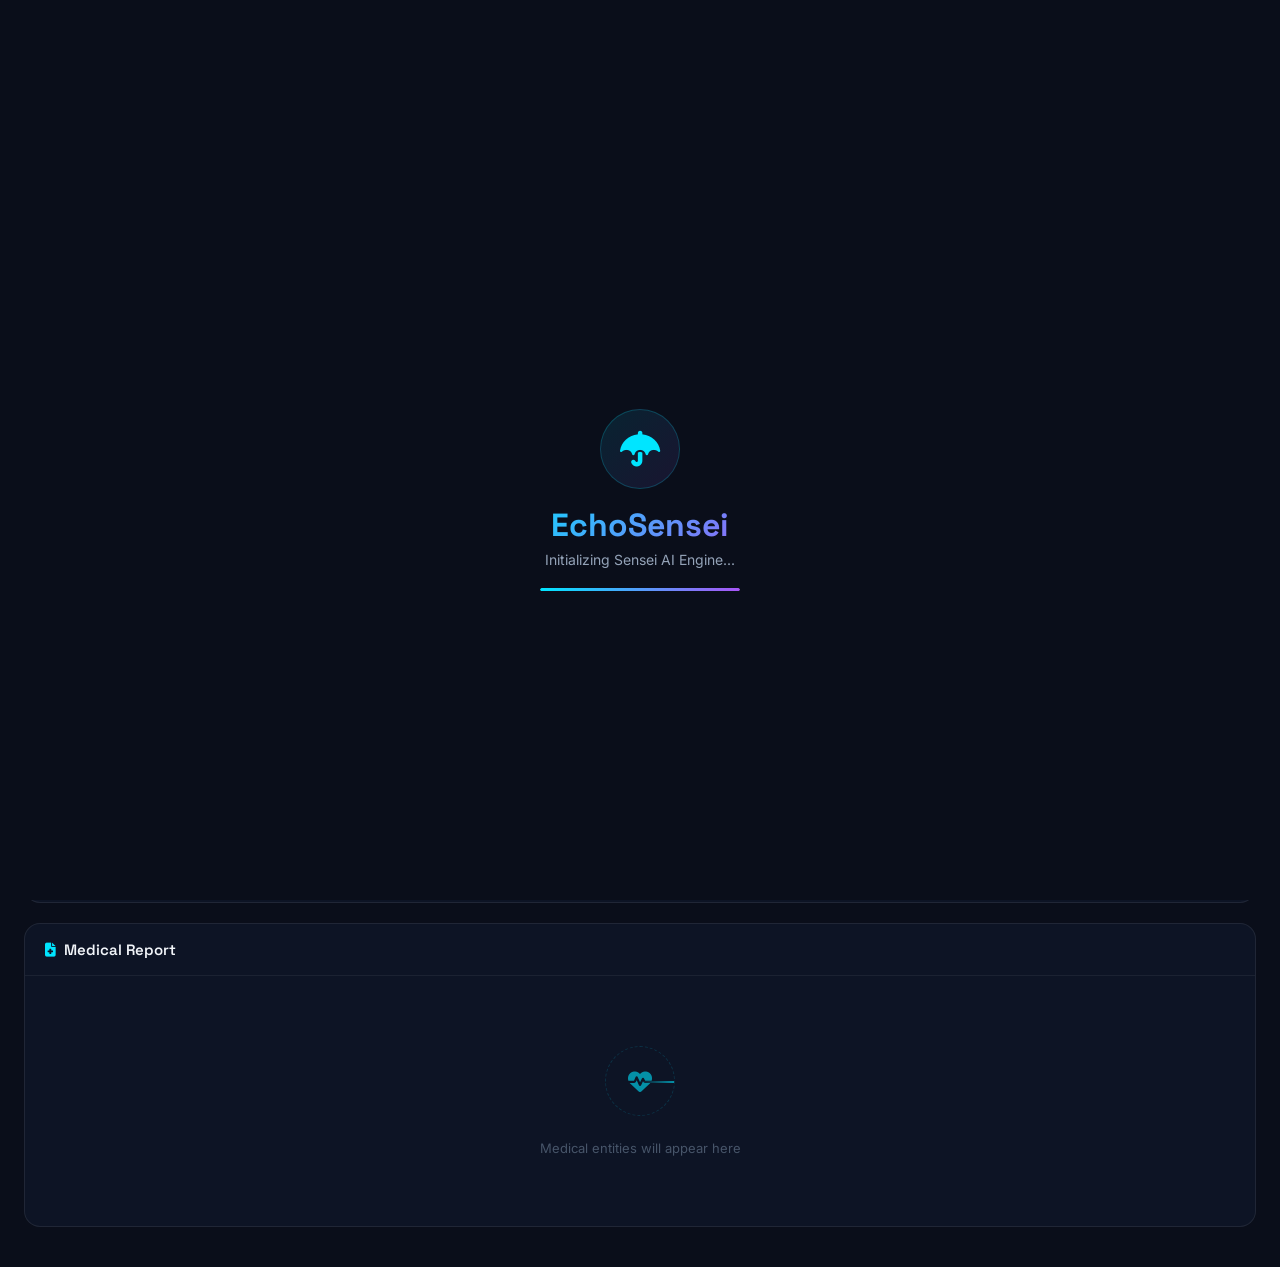
<file: echosensei/ui_update_tmp/index.html>
<!DOCTYPE html>
<html lang="en">
<head>
    <meta charset="UTF-8">
    <meta name="viewport" content="width=device-width, initial-scale=1.0">
    <title>EchoSensei — AI Medical Akinator</title>
    <meta name="description" content="EchoSensei: Privacy-first AI medical assistant powered by AI4Bharat and LLaMA-3. Speak in Hindi, Tamil, Kannada or English.">
    <link rel="preconnect" href="https://fonts.googleapis.com">
    <link rel="preconnect" href="https://fonts.gstatic.com" crossorigin>
    <link href="https://fonts.googleapis.com/css2?family=Inter:wght@300;400;500;600;700;900&family=Space+Grotesk:wght@400;500;600;700&family=JetBrains+Mono:wght@400;500&display=swap" rel="stylesheet">
    <link rel="stylesheet" href="https://cdnjs.cloudflare.com/ajax/libs/font-awesome/6.5.1/css/all.min.css">
    <link rel="stylesheet" href="style.css">
</head>
<body>

    <!-- ==================== LOADER ==================== -->
    <div id="loader">
        <div class="loader-content">
            <div class="loader-heartbeat">
                <svg class="ekg-line" viewBox="0 0 400 100" preserveAspectRatio="none">
                    <path class="ekg-path" d="M0,50 L80,50 L100,50 L110,10 L120,90 L130,20 L140,70 L155,50 L200,50 L220,50 L230,15 L240,85 L250,25 L260,65 L275,50 L400,50"/>
                </svg>
            </div>
            <div class="loader-icon-wrapper">
                <i class="fas fa-umbrella"></i>
            </div>
            <h2 class="loader-title">EchoSensei</h2>
            <p class="loader-subtitle">Initializing Sensei AI Engine<span class="dot-anim">...</span></p>
            <div class="loader-bar"><div class="loader-bar-fill"></div></div>
        </div>
    </div>

    <!-- ==================== BACKGROUND ==================== -->
    <canvas id="particles-canvas"></canvas>

    <!-- ==================== NAVIGATION ==================== -->
    <nav id="navbar">
        <div class="nav-container">
            <a href="#" class="nav-brand" id="nav-brand">
                <div class="nav-logo"><i class="fas fa-umbrella"></i></div>
                <span class="nav-name">EchoSensei</span>
            </a>
            <div class="nav-links">
                <a href="#dashboard" class="nav-link active" data-tab="dashboard"><i class="fas fa-th-large"></i> Dashboard</a>
                <a href="#sensei" class="nav-link" data-tab="sensei"><i class="fas fa-user-doctor"></i> Sensei</a>
                <a href="#history" class="nav-link" data-tab="history"><i class="fas fa-clock-rotate-left"></i> History</a>
                <a href="#about" class="nav-link" data-tab="about"><i class="fas fa-info-circle"></i> About</a>
            </div>
            <button class="nav-hamburger" id="nav-hamburger" aria-label="Toggle menu">
                <span></span><span></span><span></span>
            </button>
        </div>
    </nav>

    <!-- ==================== MAIN APP ==================== -->
    <main id="app-main">

        <!-- ===== DASHBOARD TAB ===== -->
        <section id="tab-dashboard" class="tab-page active">
            <div class="dashboard-grid">

                <!-- Quick Stats Row -->
                <div class="stats-row">
                    <div class="stat-card glass-card">
                        <div class="stat-icon" style="--accent: #00e5ff"><i class="fas fa-microphone-lines"></i></div>
                        <div class="stat-info">
                            <span class="stat-value" id="stat-sessions">0</span>
                            <span class="stat-label">Sessions</span>
                        </div>
                    </div>
                    <div class="stat-card glass-card">
                        <div class="stat-icon" style="--accent: #a855f7"><i class="fas fa-language"></i></div>
                        <div class="stat-info">
                            <span class="stat-value">4</span>
                            <span class="stat-label">Languages</span>
                        </div>
                    </div>
                    <div class="stat-card glass-card">
                        <div class="stat-icon" style="--accent: #10b981"><i class="fas fa-shield-halved"></i></div>
                        <div class="stat-info">
                            <span class="stat-value">100%</span>
                            <span class="stat-label">Private</span>
                        </div>
                    </div>
                    <div class="stat-card glass-card">
                        <div class="stat-icon" style="--accent: #f43f5e"><i class="fas fa-brain"></i></div>
                        <div class="stat-info">
                            <span class="stat-value" id="stat-engine">AI4B</span>
                            <span class="stat-label">Engine</span>
                        </div>
                    </div>
                </div>

                <!-- Main Recording Card -->
                <div class="recording-card glass-card" id="recording-card">
                    <div class="card-header">
                        <h3><i class="fas fa-wave-square"></i> Voice Capture</h3>
                        <div class="card-controls">
                            <select id="input-language" class="lang-select" title="Speech language">
                                <option value="auto">🌐 Auto</option>
                                <option value="en">🇬🇧 English</option>
                                <option value="hi">🇮🇳 Hindi</option>
                                <option value="ta">🇮🇳 Tamil</option>
                                <option value="kn">🇮🇳 Kannada</option>
                            </select>
                            <span class="status-pill" id="voice-status">Ready</span>
                        </div>
                    </div>
                    <div class="card-body">
                        <div class="waveform-container">
                            <canvas id="waveform-canvas"></canvas>
                        </div>
                        <div class="mic-area">
                            <div class="mic-ring" id="mic-ring-1"></div>
                            <div class="mic-ring" id="mic-ring-2"></div>
                            <button class="mic-button" id="mic-button" aria-label="Toggle microphone">
                                <i class="fas fa-microphone" id="mic-icon"></i>
                            </button>
                        </div>
                        <div class="recording-meta">
                            <span class="meta-pill"><i class="fas fa-globe"></i> <span id="detected-language">Auto-Detect</span></span>
                            <span class="meta-pill"><i class="fas fa-clock"></i> <span id="recording-duration">0:00</span></span>
                        </div>
                    </div>
                </div>

                <!-- Transcription Card -->
                <div class="transcription-card glass-card" id="transcription-card">
                    <div class="card-header">
                        <h3><i class="fas fa-closed-captioning"></i> Transcription</h3>
                        <div class="card-controls">
                            <button class="icon-btn" id="copy-transcription" title="Copy"><i class="fas fa-copy"></i></button>
                            <button class="icon-btn" id="clear-transcription" title="Clear"><i class="fas fa-trash-can"></i></button>
                        </div>
                    </div>
                    <div class="card-body">
                        <div class="transcription-output" id="transcription-output">
                            <div class="empty-state">
                                <div class="radar-icon"><i class="fas fa-satellite-dish"></i></div>
                                <p>Waiting for voice input...</p>
                            </div>
                        </div>
                        <div class="transcription-meta" id="transcription-meta">
                            <span id="word-count"><i class="fas fa-font"></i> 0 words</span>
                            <span id="char-count"><i class="fas fa-text-width"></i> 0 chars</span>
                        </div>
                    </div>
                </div>

                <!-- Medical Report Card -->
                <div class="report-card glass-card" id="report-card">
                    <div class="card-header">
                        <h3><i class="fas fa-file-medical"></i> Medical Report</h3>
                    </div>
                    <div class="card-body">
                        <div class="report-empty" id="report-empty">
                            <div class="radar-icon"><i class="fas fa-heartbeat"></i></div>
                            <p>Medical entities will appear here</p>
                        </div>
                        <div class="report-grid" id="report-grid" style="display:none;"></div>
                    </div>
                </div>

            </div>
        </section>

        <!-- ===== SENSEI TAB ===== -->
        <section id="tab-sensei" class="tab-page">
            <div class="sensei-container">
                <div class="sensei-avatar-area">
                    <div class="sensei-avatar">
                        <i class="fas fa-umbrella"></i>
                        <div class="avatar-ring"></div>
                    </div>
                    <h2 class="sensei-name">Sensei</h2>
                    <p class="sensei-subtitle">Your AI Medical Advisor</p>
                </div>

                <div class="sensei-chat glass-card" id="sensei-chat">
                    <div class="chat-messages" id="chat-messages">
                        <div class="chat-msg sensei-msg">
                            <div class="msg-avatar"><i class="fas fa-umbrella"></i></div>
                            <div class="msg-bubble">
                                <p>Namaste! I am <strong>Sensei</strong>, your AI medical advisor. Speak into the microphone on the Dashboard tab, and I will analyze your symptoms to help identify potential conditions.</p>
                                <span class="msg-time">Ready</span>
                            </div>
                        </div>
                    </div>
                </div>

                <div class="sensei-triage glass-card" id="sensei-triage" style="display:none;">
                    <div class="triage-header">
                        <i class="fas fa-triangle-exclamation"></i>
                        <span>Triage Assessment</span>
                    </div>
                    <div class="triage-body">
                        <div class="triage-item">
                            <span class="triage-label">Diagnosis Guess</span>
                            <span class="triage-value" id="triage-diagnosis">—</span>
                        </div>
                        <div class="triage-item">
                            <span class="triage-label">Doctor Required</span>
                            <span class="triage-value" id="triage-doctor">—</span>
                        </div>
                    </div>
                </div>
            </div>
        </section>

        <!-- ===== HISTORY TAB ===== -->
        <section id="tab-history" class="tab-page">
            <div class="history-container">
                <div class="history-empty glass-card" id="history-list">
                    <div class="radar-icon"><i class="fas fa-clock-rotate-left"></i></div>
                    <p>No sessions recorded yet. Start by speaking on the Dashboard.</p>
                </div>
            </div>
        </section>

        <!-- ===== ABOUT TAB ===== -->
        <section id="tab-about" class="tab-page">
            <div class="about-container">
                <div class="about-hero glass-card">
                    <div class="about-logo"><i class="fas fa-umbrella"></i></div>
                    <h2>EchoSensei</h2>
                    <p class="about-tagline">Privacy-First AI Medical Intelligence</p>
                    <div class="about-features">
                        <div class="about-feature">
                            <i class="fas fa-microphone-lines"></i>
                            <h4>Voice-First</h4>
                            <p>Speak naturally in Hindi, Tamil, Kannada, or English</p>
                        </div>
                        <div class="about-feature">
                            <i class="fas fa-shield-halved"></i>
                            <h4>100% Offline</h4>
                            <p>All AI processing happens locally on your machine</p>
                        </div>
                        <div class="about-feature">
                            <i class="fas fa-user-doctor"></i>
                            <h4>Medical Akinator</h4>
                            <p>Conversational follow-ups to narrow down diagnoses</p>
                        </div>
                        <div class="about-feature">
                            <i class="fas fa-brain"></i>
                            <h4>AI4Bharat + LLaMA-3</h4>
                            <p>State-of-the-art Indic ASR with local LLM reasoning</p>
                        </div>
                    </div>
                </div>
            </div>
        </section>

    </main>

    <script src="app.js"></script>
</body>
</html>
</file>
<file: echosensei/ui_update_tmp/style.css>
/* ══════════════════════════════════════════════════════════════════════════════
   EchoSensei — Premium Dark Medical AI Dashboard
   ══════════════════════════════════════════════════════════════════════════════ */

/* --- CSS Variables --- */
:root {
    --bg-primary: #0a0e1a;
    --bg-secondary: #0f1629;
    --bg-card: rgba(15, 22, 41, 0.85);
    --bg-card-hover: rgba(20, 30, 55, 0.95);
    --cyan: #00e5ff;
    --purple: #a855f7;
    --rose: #f43f5e;
    --amber: #f59e0b;
    --emerald: #10b981;
    --text-primary: #f1f5f9;
    --text-secondary: #94a3b8;
    --text-dim: #475569;
    --border: rgba(255,255,255,0.06);
    --glass-border: rgba(255,255,255,0.08);
    --radius: 16px;
    --radius-sm: 10px;
    --font-body: 'Inter', -apple-system, sans-serif;
    --font-heading: 'Space Grotesk', sans-serif;
    --font-mono: 'JetBrains Mono', monospace;
    --shadow-glow-cyan: 0 0 40px rgba(0,229,255,0.15);
    --shadow-glow-rose: 0 0 40px rgba(244,63,94,0.15);
}

*, *::before, *::after { box-sizing: border-box; margin: 0; padding: 0; }

html { scroll-behavior: smooth; }

body {
    font-family: var(--font-body);
    background: var(--bg-primary);
    color: var(--text-primary);
    min-height: 100vh;
    overflow-x: hidden;
    -webkit-font-smoothing: antialiased;
}

/* --- Scrollbar --- */
::-webkit-scrollbar { width: 6px; }
::-webkit-scrollbar-track { background: transparent; }
::-webkit-scrollbar-thumb { background: rgba(0,229,255,0.2); border-radius: 3px; }

/* ══════════════════════ ANIMATIONS ══════════════════════ */
@keyframes fadeInUp { from { opacity:0; transform:translateY(30px); } to { opacity:1; transform:translateY(0); } }
@keyframes fadeIn { from { opacity:0; } to { opacity:1; } }
@keyframes pulse { 0%,100% { transform:scale(1); } 50% { transform:scale(1.08); } }
@keyframes float { 0%,100% { transform:translateY(0); } 50% { transform:translateY(-12px); } }
@keyframes spin { to { transform:rotate(360deg); } }
@keyframes shimmer { 0% { left:-100%; } 100% { left:200%; } }
@keyframes gradientShift { 0% { background-position:0% 50%; } 50% { background-position:100% 50%; } 100% { background-position:0% 50%; } }

@keyframes ekgDraw {
    0% { stroke-dashoffset: 1200; }
    100% { stroke-dashoffset: 0; }
}
@keyframes ekgGlow {
    0%, 100% { filter: drop-shadow(0 0 3px rgba(0,229,255,0.3)); }
    50% { filter: drop-shadow(0 0 12px rgba(0,229,255,0.8)); }
}
@keyframes heartPulse {
    0% { transform: scale(1); }
    15% { transform: scale(1.12); }
    30% { transform: scale(0.95); }
    45% { transform: scale(1.05); }
    100% { transform: scale(1); }
}
@keyframes radarSweep {
    0% { transform: rotate(0deg); }
    100% { transform: rotate(360deg); }
}
@keyframes loaderFill { 0% { width:0; } 100% { width:100%; } }
@keyframes dotPulse { 0%,20% { opacity:0; } 50% { opacity:1; } 80%,100% { opacity:0; } }
@keyframes ripple { 0% { transform:scale(0.8); opacity:0.6; } 100% { transform:scale(2.5); opacity:0; } }
@keyframes slideIn { from { transform: translateX(40px); opacity: 0; } to { transform: translateX(0); opacity: 1; } }
@keyframes typing { from { width: 0; } to { width: 100%; } }
@keyframes blink { 0%,100% { opacity:1; } 50% { opacity:0; } }
@keyframes avatarBreath { 0%,100% { box-shadow: 0 0 20px rgba(0,229,255,0.2); } 50% { box-shadow: 0 0 40px rgba(0,229,255,0.5); } }

/* ══════════════════════ LOADER ══════════════════════ */
#loader {
    position: fixed; inset: 0; z-index: 10000;
    background: var(--bg-primary);
    display: flex; align-items: center; justify-content: center;
    transition: opacity 0.8s ease, visibility 0.8s ease;
}
#loader.hidden { opacity: 0; visibility: hidden; pointer-events: none; }

.loader-content { text-align: center; }

.loader-heartbeat {
    width: 320px; height: 80px; margin: 0 auto 20px;
    position: relative; overflow: visible;
}
.ekg-line { width: 100%; height: 100%; overflow: visible; }
.ekg-path {
    fill: none; stroke: var(--cyan); stroke-width: 2.5;
    stroke-linecap: round; stroke-linejoin: round;
    stroke-dasharray: 1200; stroke-dashoffset: 1200;
    animation: ekgDraw 2s ease-in-out infinite, ekgGlow 2s ease-in-out infinite;
}

.loader-icon-wrapper {
    width: 80px; height: 80px; margin: 0 auto 16px;
    display: flex; align-items: center; justify-content: center;
    font-size: 36px; border-radius: 50%;
    background: linear-gradient(135deg, rgba(0,229,255,0.1), rgba(168,85,247,0.1));
    border: 1px solid rgba(0,229,255,0.2);
    animation: heartPulse 1.8s ease-in-out infinite;
    color: var(--cyan);
}

.loader-title {
    font-family: var(--font-heading); font-size: 32px; font-weight: 700;
    background: linear-gradient(135deg, var(--cyan), var(--purple));
    -webkit-background-clip: text; -webkit-text-fill-color: transparent;
    background-clip: text; color: transparent;
    margin-bottom: 6px;
}
.loader-subtitle {
    color: var(--text-secondary); font-size: 14px; margin-bottom: 20px;
}
.dot-anim { animation: dotPulse 1.5s ease-in-out infinite; }

.loader-bar {
    width: 200px; height: 3px; margin: 0 auto;
    background: rgba(255,255,255,0.05); border-radius: 3px; overflow: hidden;
}
.loader-bar-fill {
    height: 100%; border-radius: 3px;
    background: linear-gradient(90deg, var(--cyan), var(--purple));
    animation: loaderFill 2.5s ease-in-out forwards;
}

/* ══════════════════════ PARTICLES CANVAS ══════════════════════ */
#particles-canvas {
    position: fixed; inset: 0; z-index: 0; pointer-events: none;
}

/* ══════════════════════ NAVIGATION ══════════════════════ */
#navbar {
    position: fixed; top: 0; left: 0; right: 0; z-index: 1000;
    background: rgba(10, 14, 26, 0.85);
    backdrop-filter: blur(20px); -webkit-backdrop-filter: blur(20px);
    border-bottom: 1px solid var(--border);
    padding: 0 24px; height: 60px;
}
.nav-container {
    max-width: 1400px; margin: 0 auto; height: 100%;
    display: flex; align-items: center; justify-content: space-between;
}
.nav-brand { display: flex; align-items: center; gap: 10px; text-decoration: none; color: inherit; }
.nav-logo {
    width: 36px; height: 36px; border-radius: 10px; display: flex;
    align-items: center; justify-content: center;
    background: linear-gradient(135deg, var(--cyan), var(--purple));
    font-size: 16px; color: #fff;
}
.nav-name { font-family: var(--font-heading); font-size: 18px; font-weight: 700; }

.nav-links { display: flex; gap: 4px; }
.nav-link {
    padding: 8px 16px; border-radius: var(--radius-sm); font-size: 13px;
    font-weight: 500; color: var(--text-secondary); text-decoration: none;
    display: flex; align-items: center; gap: 6px;
    transition: all 0.25s ease;
}
.nav-link:hover { color: var(--text-primary); background: rgba(255,255,255,0.05); }
.nav-link.active {
    color: var(--cyan); background: rgba(0,229,255,0.08);
    box-shadow: inset 0 -2px 0 var(--cyan);
}

.nav-hamburger {
    display: none; background: none; border: none; cursor: pointer;
    flex-direction: column; gap: 5px; padding: 4px;
}
.nav-hamburger span {
    width: 22px; height: 2px; background: var(--text-secondary);
    border-radius: 2px; transition: all 0.3s ease;
}

/* ══════════════════════ MAIN LAYOUT ══════════════════════ */
#app-main {
    padding: 80px 24px 40px; max-width: 1400px; margin: 0 auto;
    position: relative; z-index: 1;
}

.tab-page { display: none; animation: fadeInUp 0.4s ease both; }
.tab-page.active { display: block; }

/* ══════════════════════ GLASS CARD ══════════════════════ */
.glass-card {
    background: var(--bg-card);
    border: 1px solid var(--glass-border);
    border-radius: var(--radius);
    backdrop-filter: blur(20px); -webkit-backdrop-filter: blur(20px);
    transition: transform 0.4s cubic-bezier(0.175, 0.885, 0.32, 1.275),
                box-shadow 0.4s ease, border-color 0.4s ease;
}
.glass-card:hover {
    border-color: rgba(0,229,255,0.15);
    box-shadow: 0 10px 30px rgba(0,0,0,0.3), 0 0 30px rgba(0,229,255,0.05);
}

.card-header {
    display: flex; align-items: center; justify-content: space-between;
    padding: 16px 20px;
    border-bottom: 1px solid var(--border);
}
.card-header h3 {
    font-family: var(--font-heading); font-size: 15px; font-weight: 600;
    display: flex; align-items: center; gap: 8px; color: var(--text-primary);
}
.card-header h3 i { color: var(--cyan); font-size: 14px; }

.card-controls { display: flex; align-items: center; gap: 8px; }
.card-body { padding: 20px; }

/* ══════════════════════ DASHBOARD GRID ══════════════════════ */
.dashboard-grid {
    display: grid; gap: 20px;
    grid-template-columns: 1fr;
}

/* Stats Row */
.stats-row {
    display: grid; grid-template-columns: repeat(4, 1fr); gap: 16px;
}
.stat-card {
    padding: 20px; display: flex; align-items: center; gap: 16px;
    animation: fadeInUp 0.5s ease both;
}
.stat-card:nth-child(2) { animation-delay: 0.05s; }
.stat-card:nth-child(3) { animation-delay: 0.1s; }
.stat-card:nth-child(4) { animation-delay: 0.15s; }

.stat-icon {
    width: 48px; height: 48px; border-radius: 12px;
    display: flex; align-items: center; justify-content: center;
    font-size: 20px; color: var(--accent);
    background: color-mix(in srgb, var(--accent) 10%, transparent);
    border: 1px solid color-mix(in srgb, var(--accent) 20%, transparent);
}
.stat-value { font-family: var(--font-heading); font-size: 24px; font-weight: 700; display: block; }
.stat-label { font-size: 12px; color: var(--text-secondary); text-transform: uppercase; letter-spacing: 0.5px; }

/* Recording Card */
.recording-card { animation: fadeInUp 0.5s ease 0.2s both; }
.waveform-container {
    width: 100%; height: 80px; border-radius: var(--radius-sm);
    background: rgba(0,0,0,0.3); margin-bottom: 20px; overflow: hidden;
}
#waveform-canvas { width: 100%; height: 100%; }

.mic-area {
    display: flex; align-items: center; justify-content: center;
    position: relative; margin: 20px 0;
}
.mic-ring {
    position: absolute; border-radius: 50%;
    border: 2px solid rgba(0,229,255,0.15);
    pointer-events: none; transition: all 0.4s ease;
}
#mic-ring-1 { width: 100px; height: 100px; }
#mic-ring-2 { width: 130px; height: 130px; }
.mic-area.active .mic-ring { animation: ripple 1.5s ease-out infinite; border-color: var(--rose); }
.mic-area.active #mic-ring-2 { animation-delay: 0.3s; }

.mic-button {
    width: 72px; height: 72px; border-radius: 50%; border: none; cursor: pointer;
    background: linear-gradient(135deg, var(--cyan), var(--purple));
    color: #fff; font-size: 24px;
    display: flex; align-items: center; justify-content: center;
    transition: all 0.3s ease; position: relative; z-index: 2;
    box-shadow: 0 0 30px rgba(0,229,255,0.3);
}
.mic-button:hover { transform: scale(1.08); box-shadow: 0 0 50px rgba(0,229,255,0.5); }
.mic-button.active {
    background: linear-gradient(135deg, var(--rose), #ff6b6b);
    box-shadow: 0 0 30px rgba(244,63,94,0.5);
    animation: pulse 1.5s ease-in-out infinite;
}

.recording-meta {
    display: flex; align-items: center; justify-content: center; gap: 12px;
    margin-top: 12px;
}
.meta-pill {
    display: flex; align-items: center; gap: 6px;
    padding: 6px 14px; border-radius: 20px;
    background: rgba(255,255,255,0.04); font-size: 12px; color: var(--text-secondary);
    border: 1px solid var(--border);
}
.meta-pill i { color: var(--cyan); font-size: 11px; }

.status-pill {
    padding: 4px 12px; border-radius: 20px; font-size: 11px; font-weight: 600;
    background: rgba(16,185,129,0.1); color: var(--emerald);
    border: 1px solid rgba(16,185,129,0.2);
    text-transform: uppercase; letter-spacing: 0.5px;
}
.status-pill.recording { background: rgba(244,63,94,0.1); color: var(--rose); border-color: rgba(244,63,94,0.2); }

.lang-select {
    padding: 6px 12px; border-radius: var(--radius-sm); font-size: 12px;
    background: rgba(255,255,255,0.05); color: var(--text-primary);
    border: 1px solid var(--border); cursor: pointer; font-family: var(--font-body);
}
.lang-select:focus { outline: none; border-color: var(--cyan); }
.lang-select option { background: var(--bg-secondary); }

/* Icon buttons */
.icon-btn {
    width: 32px; height: 32px; border-radius: 8px; border: 1px solid var(--border);
    background: transparent; color: var(--text-secondary); cursor: pointer;
    display: flex; align-items: center; justify-content: center; font-size: 12px;
    transition: all 0.2s ease;
}
.icon-btn:hover { background: rgba(0,229,255,0.1); color: var(--cyan); border-color: rgba(0,229,255,0.3); }

/* Transcription */
.transcription-card { animation: fadeInUp 0.5s ease 0.3s both; }
.transcription-output {
    min-height: 120px; font-size: 15px; line-height: 1.7;
    color: var(--text-primary);
}
.transcription-meta {
    display: flex; gap: 16px; margin-top: 12px; padding-top: 12px;
    border-top: 1px solid var(--border); font-size: 12px; color: var(--text-dim);
}

/* Report Card */
.report-card { animation: fadeInUp 0.5s ease 0.35s both; }
.report-grid { display: grid; grid-template-columns: repeat(auto-fill, minmax(220px,1fr)); gap: 12px; }
.report-item {
    padding: 14px; background: rgba(255,255,255,0.02);
    border: 1px solid var(--border); border-radius: var(--radius-sm);
    animation: slideIn 0.4s ease both;
    transition: transform 0.3s ease, box-shadow 0.3s ease;
}
.report-item:hover {
    transform: translateY(-4px); border-color: rgba(0,229,255,0.2);
    box-shadow: 0 8px 20px rgba(0,0,0,0.3);
}
.report-item-header { display: flex; align-items: center; gap: 8px; margin-bottom: 6px; }
.report-item-icon {
    width: 28px; height: 28px; border-radius: 8px;
    display: flex; align-items: center; justify-content: center; font-size: 12px;
}
.report-item-icon.symptom { background: rgba(244,63,94,0.1); color: var(--rose); }
.report-item-icon.duration { background: rgba(245,158,11,0.1); color: var(--amber); }
.report-item-icon.medication { background: rgba(16,185,129,0.1); color: var(--emerald); }
.report-item-icon.diagnosis { background: rgba(0,229,255,0.1); color: var(--cyan); }
.report-item-icon.vitals { background: rgba(168,85,247,0.1); color: var(--purple); }
.report-item-label { font-size: 11px; color: var(--text-dim); text-transform: uppercase; letter-spacing: 0.5px; font-weight: 600; }
.report-item-value { font-size: 14px; font-weight: 500; }

/* Empty / Radar States */
.empty-state, .report-empty, .history-empty {
    text-align: center; padding: 50px 20px; color: var(--text-dim);
    display: flex; flex-direction: column; align-items: center;
}
.radar-icon {
    width: 70px; height: 70px; border-radius: 50%; margin-bottom: 16px;
    display: flex; align-items: center; justify-content: center;
    border: 1px dashed rgba(0,229,255,0.25); position: relative;
    font-size: 24px; color: var(--cyan); opacity: 0.6;
}
.radar-icon::after {
    content: ''; position: absolute; top: 50%; left: 50%;
    width: 50%; height: 2px;
    background: linear-gradient(90deg, transparent, var(--cyan));
    transform-origin: 0 50%;
    animation: radarSweep 2.5s linear infinite;
}
.empty-state p, .report-empty p, .history-empty p {
    font-size: 13px; color: var(--text-dim); margin-top: 8px;
}

/* ══════════════════════ SENSEI TAB ══════════════════════ */
.sensei-container {
    max-width: 700px; margin: 0 auto;
    display: flex; flex-direction: column; gap: 20px;
}
.sensei-avatar-area { text-align: center; padding: 30px 0 10px; }
.sensei-avatar {
    width: 100px; height: 100px; margin: 0 auto 16px;
    border-radius: 50%; display: flex; align-items: center; justify-content: center;
    font-size: 40px; color: var(--cyan); position: relative;
    background: linear-gradient(135deg, rgba(0,229,255,0.08), rgba(168,85,247,0.08));
    border: 2px solid rgba(0,229,255,0.2);
    animation: avatarBreath 3s ease-in-out infinite;
}
.avatar-ring {
    position: absolute; inset: -6px; border-radius: 50%;
    border: 1px solid rgba(0,229,255,0.1);
    animation: pulse 3s ease-in-out infinite;
}
.sensei-name { font-family: var(--font-heading); font-size: 28px; font-weight: 700; }
.sensei-subtitle { color: var(--text-secondary); font-size: 14px; }

.sensei-chat { max-height: 500px; overflow-y: auto; }
.chat-messages { padding: 20px; display: flex; flex-direction: column; gap: 16px; }

.chat-msg { display: flex; gap: 12px; animation: slideIn 0.4s ease both; }
.msg-avatar {
    width: 36px; height: 36px; border-radius: 10px; flex-shrink: 0;
    display: flex; align-items: center; justify-content: center;
    font-size: 14px;
}
.sensei-msg .msg-avatar {
    background: linear-gradient(135deg, rgba(0,229,255,0.15), rgba(168,85,247,0.15));
    color: var(--cyan); border: 1px solid rgba(0,229,255,0.2);
}
.user-msg .msg-avatar {
    background: linear-gradient(135deg, rgba(244,63,94,0.15), rgba(245,158,11,0.15));
    color: var(--rose); border: 1px solid rgba(244,63,94,0.2);
}
.user-msg { flex-direction: row-reverse; }

.msg-bubble {
    padding: 14px 18px; border-radius: 14px; max-width: 420px;
    font-size: 14px; line-height: 1.6;
}
.sensei-msg .msg-bubble {
    background: rgba(0,229,255,0.05); border: 1px solid rgba(0,229,255,0.1);
    border-top-left-radius: 4px;
}
.user-msg .msg-bubble {
    background: rgba(244,63,94,0.05); border: 1px solid rgba(244,63,94,0.1);
    border-top-right-radius: 4px;
}
.msg-time { font-size: 11px; color: var(--text-dim); display: block; margin-top: 6px; }

/* Triage Card */
.sensei-triage {
    border: 1px solid rgba(244,63,94,0.2);
    background: rgba(244,63,94,0.03);
}
.triage-header {
    padding: 14px 20px; display: flex; align-items: center; gap: 10px;
    color: var(--rose); font-weight: 600; font-size: 14px;
    border-bottom: 1px solid rgba(244,63,94,0.1);
}
.triage-body { padding: 16px 20px; display: flex; flex-direction: column; gap: 12px; }
.triage-item { display: flex; justify-content: space-between; align-items: center; }
.triage-label { font-size: 13px; color: var(--text-secondary); }
.triage-value { font-size: 14px; font-weight: 600; }

/* ══════════════════════ HISTORY TAB ══════════════════════ */
.history-container { max-width: 700px; margin: 0 auto; }

/* ══════════════════════ ABOUT TAB ══════════════════════ */
.about-container { max-width: 800px; margin: 0 auto; }
.about-hero { padding: 50px 40px; text-align: center; }
.about-logo {
    width: 80px; height: 80px; margin: 0 auto 20px; border-radius: 50%;
    display: flex; align-items: center; justify-content: center;
    font-size: 32px; color: var(--cyan);
    background: linear-gradient(135deg, rgba(0,229,255,0.1), rgba(168,85,247,0.1));
    border: 1px solid rgba(0,229,255,0.2);
}
.about-hero h2 { font-family: var(--font-heading); font-size: 36px; margin-bottom: 8px; }
.about-tagline { color: var(--text-secondary); font-size: 16px; margin-bottom: 40px; }

.about-features { display: grid; grid-template-columns: repeat(2,1fr); gap: 20px; text-align: left; }
.about-feature {
    padding: 24px; border-radius: var(--radius-sm);
    background: rgba(255,255,255,0.02); border: 1px solid var(--border);
    transition: transform 0.3s ease, border-color 0.3s ease;
}
.about-feature:hover { transform: translateY(-4px); border-color: rgba(0,229,255,0.2); }
.about-feature i { font-size: 24px; color: var(--cyan); margin-bottom: 12px; display: block; }
.about-feature h4 { font-size: 16px; margin-bottom: 6px; }
.about-feature p { font-size: 13px; color: var(--text-secondary); line-height: 1.5; }

/* ══════════════════════ RESPONSIVE ══════════════════════ */
@media (max-width: 768px) {
    .stats-row { grid-template-columns: repeat(2, 1fr); }
    .about-features { grid-template-columns: 1fr; }
    .nav-links { display: none; }
    .nav-hamburger { display: flex; }
    .nav-links.open {
        display: flex; flex-direction: column;
        position: absolute; top: 60px; left: 0; right: 0;
        background: rgba(10,14,26,0.98); padding: 16px;
        border-bottom: 1px solid var(--border);
    }
}
@media (max-width: 480px) {
    .stats-row { grid-template-columns: 1fr; }
    #app-main { padding: 70px 12px 24px; }
}
</file>
